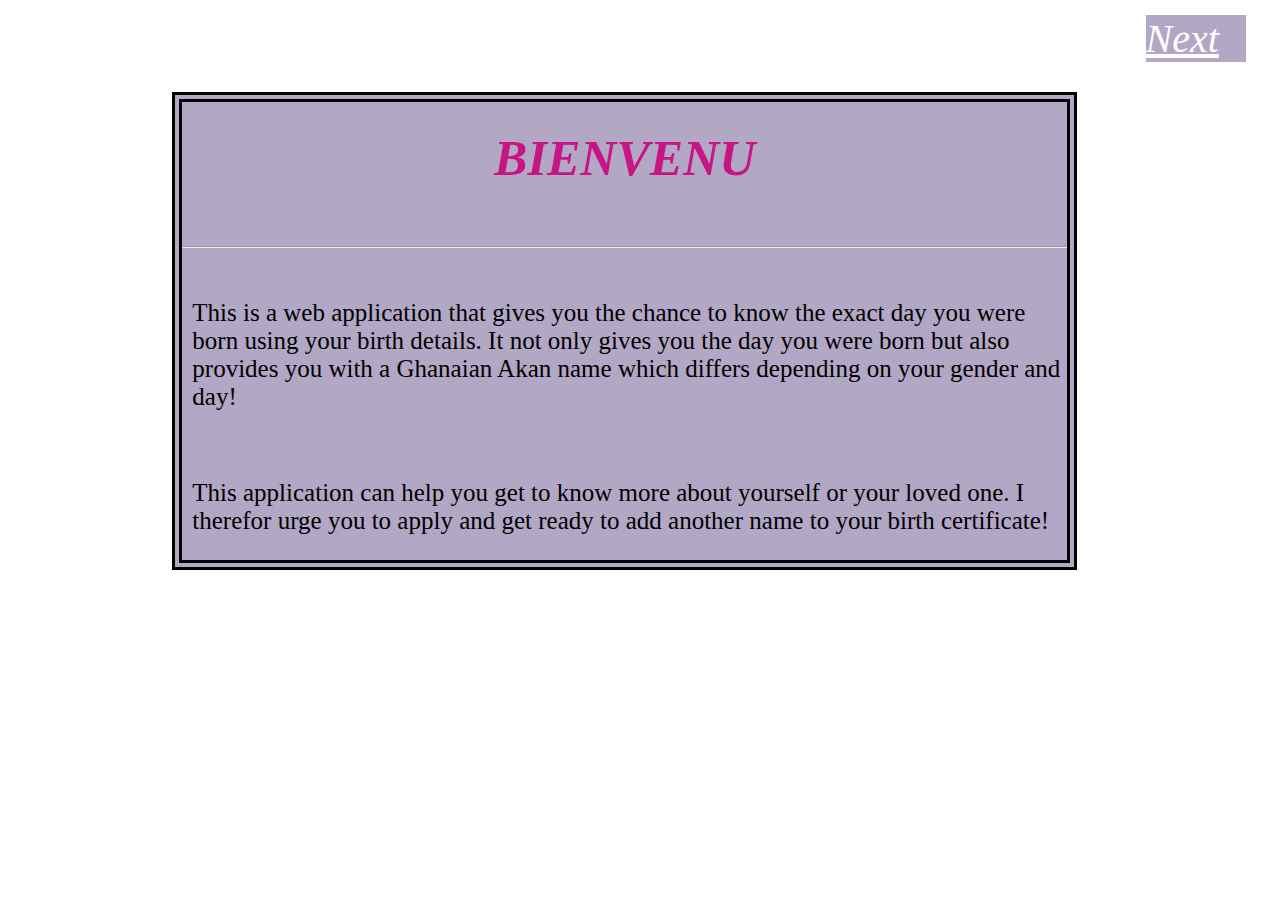
<file: index.html>
<!DOCTYPE html>
<html>
    <head>
      <title>Birthday</title>
      <link rel="stylesheet" href="CSS/styles.css">
    </head>
    <body>

     <nav id=dif>
      <a href="home.html">Next</a>
     </nav>

         <div id=p>
      <h1>BIENVENU</h1><br>
      <hr><br>
      <p>This is a web application that gives you the chance to know the exact day you were born using your birth details.
          It not only gives you the day you were born but also provides you with a Ghanaian Akan name which differs depending 
          on your gender and day!
      </p><br>
     
      <p>This application can help you get to know more about yourself or your loved one. I therefor urge you to apply 
          and get ready to add another name to your birth certificate!
      </p>
         </div>

      <script src="js/scripts.js">Submit</script>
    </body>
</html>
</file>
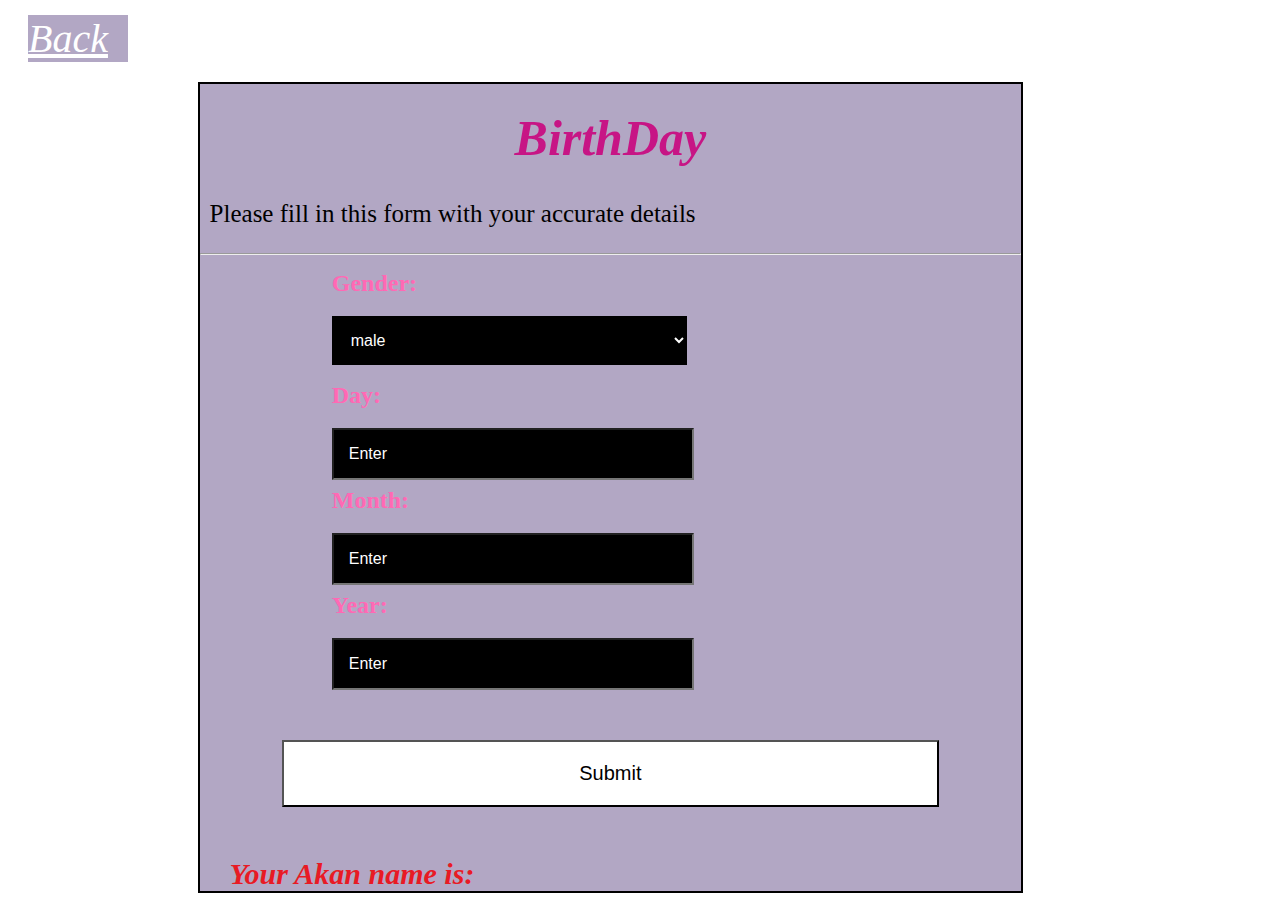
<file: home.html>
<!DOCTYPE html>
<html lang="en">
<head>
    <meta charset="UTF-8">
    <meta name="viewport" content="width=device-width, initial-scale=1.0">
    <meta http-equiv="X-UA-Compatible" content="ie=edge">
    <title>Birthday</title>
    <link rel="stylesheet" href="CSS/styles.css">
</head>
<body>
    
    <nav id="diff">
        <a href="index.html">Back</a></li>
    </nav>

    <div class="container">

    <form onsubmit="result=false">
     <h1>BirthDay</h1>
     <p>Please fill in this form with your accurate details</p>
     <hr>

    <div class="data">

     <label for="gender"><b>Gender:</b></label><br>
     <select id="gender" name="gender">
     <option name="gender" value="male">male</option>
     <option name="gender" value="female">female</option>    
     </select><br>

     <label for="day"><b>Day:</b></label><br>
     <input id="day" type="text" placeholder="Enter" name="day" required><br>

     <label for="month"><b>Month:</b></label><br>
     <input id="month" type="text" placeholder="Enter" name="month" required><br>

     <label for="year"><b>Year:</b></label><br>
     <input id="year" type="text" placeholder="Enter" name="year" required><br>
    </div>

     <button type="button" onclick="myFrm()">Submit</button>
    <output id="result"><b>Your Akan name is:</b></output>

    </form>
    </div>

    <script src="js/scripts.js">Submit</script>

</body>
</html>
</file>
<file: CSS/styles.css>
body{
     background: url(https://bit.ly/31Sg7DF);
}

.container{
     width: 65%;
     height: 65%;
     margin-left: 15%;
     border-style: solid;
     border-width: 2px;
     margin-top: 20px;
     margin-bottom: 10px;
     background-color: #b2a7c4;
}


/* Headings*/
h1{
     font-style: italic;
     text-align: center;
     color: mediumvioletred;
     font-size: 50px;
     margin-top: 3%;
}


/* form  */
input{
     margin-bottom: 0px;
     padding: 15px;
     margin-top: 10px;
     background: black;
     color: white;
     font-size: medium;
     width: 50%;
     margin-left: 50px;
}

input [type="text"]{
     width: 200px;
}

select{
     margin-bottom:20px;
     width: 54%;
     padding: 15px;
     margin-top: 10px;
     background:black;
     margin-bottom: 10px;
     color: white;
     font-size: medium;
     border: white;
     margin-left: 50px;
}

::placeholder{
    color: white;
    font-size: medium;
}

label{
     width: 50px;
     font-style: inherit;
     font-size: x-large;
     color:hotpink;
     margin-left: 50px;
}

button{
     left: 50%;
     width: 80%; 
     padding: 20px;
     margin: 50px;
     margin-left: 10%; 
     font-size: 20px; 
     background: white;
     
}


/* paragraph */
p{
     font-size: 25px;
     margin-left: 10px;
     font-display: italic;
} 


/* data container */
.data{
     width: 80%;
     height: auto;
     line-height: 40px;
     margin: auto;
     background-color:  #b2a7c4;
}

/* nav bar */
nav a {
     display: flex;
     font-style: italic;
     font-size:40px;
     margin-top: 15px;
     color: white;
     background: #b2a7c4;
     width: 100px;
}


#dif{
     margin-left:90%;
}

#diff{
     margin-left: 20px;
}

/* paragraph container */
#p{
     width: 70%;
     margin-left: 13%;
     margin-top: 30px;
     border-style: double;
     border-width: 10px;
     background-color: #b2a7c4;
}

/* output */
#result{
     font-size: 30px;
     font-style: italic;
     text-align: center;
     color: #e81a24;
     margin-left: 30px;
}
</file>
